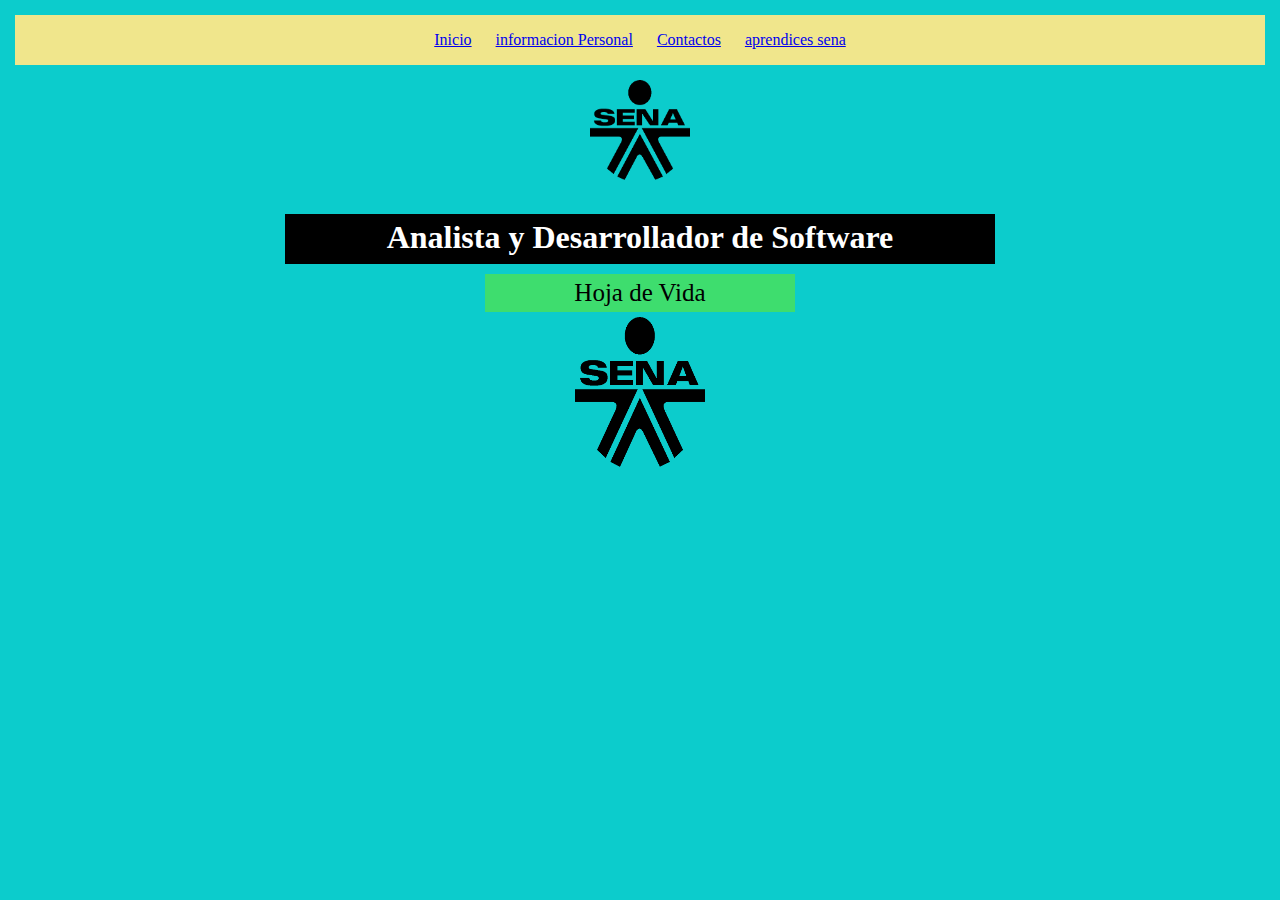
<file: index.html>
<!DOCTYPE html>
<html lang="en">

<head>
    <meta charset="UTF-8">
    <meta http-equiv="X-UA-Compatible" content="IE=edge">
    <meta name="viewport" content="width=device-width, initial-scale=1.0">
    <title></title>
    <link rel="stylesheet" href="assets/css/style.css">
</head>

<body>
    <header>
        <nav class="container">
            <ul class="centered-list">
                <li><a href="index.html">Inicio</a></li>
                <li><a href="informacion.html">informacion Personal</a></li>
                <li><a href="contactos.html">Contactos</a></li>
                <li><a href="aprendices.sena.html">aprendices sena</a></li>
            </ul>
        </nav>
        <div>
            <center>
                <img src="assets/imag/logo_sena.png" alt="logo_sena" width="100px" height="100px">
        </div>
        </center>
    </header>
    <main>
        <center>
            <h1 class="titulo1">Analista y Desarrollador de Software</h1>
            <section>
                <article>
                    <p class="titulo2">
                        Hoja de Vida
                    </p>
                    <img src="assets/imag/logo_sena.png" alt="mi_foto" width="130px" height="150px">
                </article>
            </section>
    </main>
    </center>
</body>

</html>
</file>
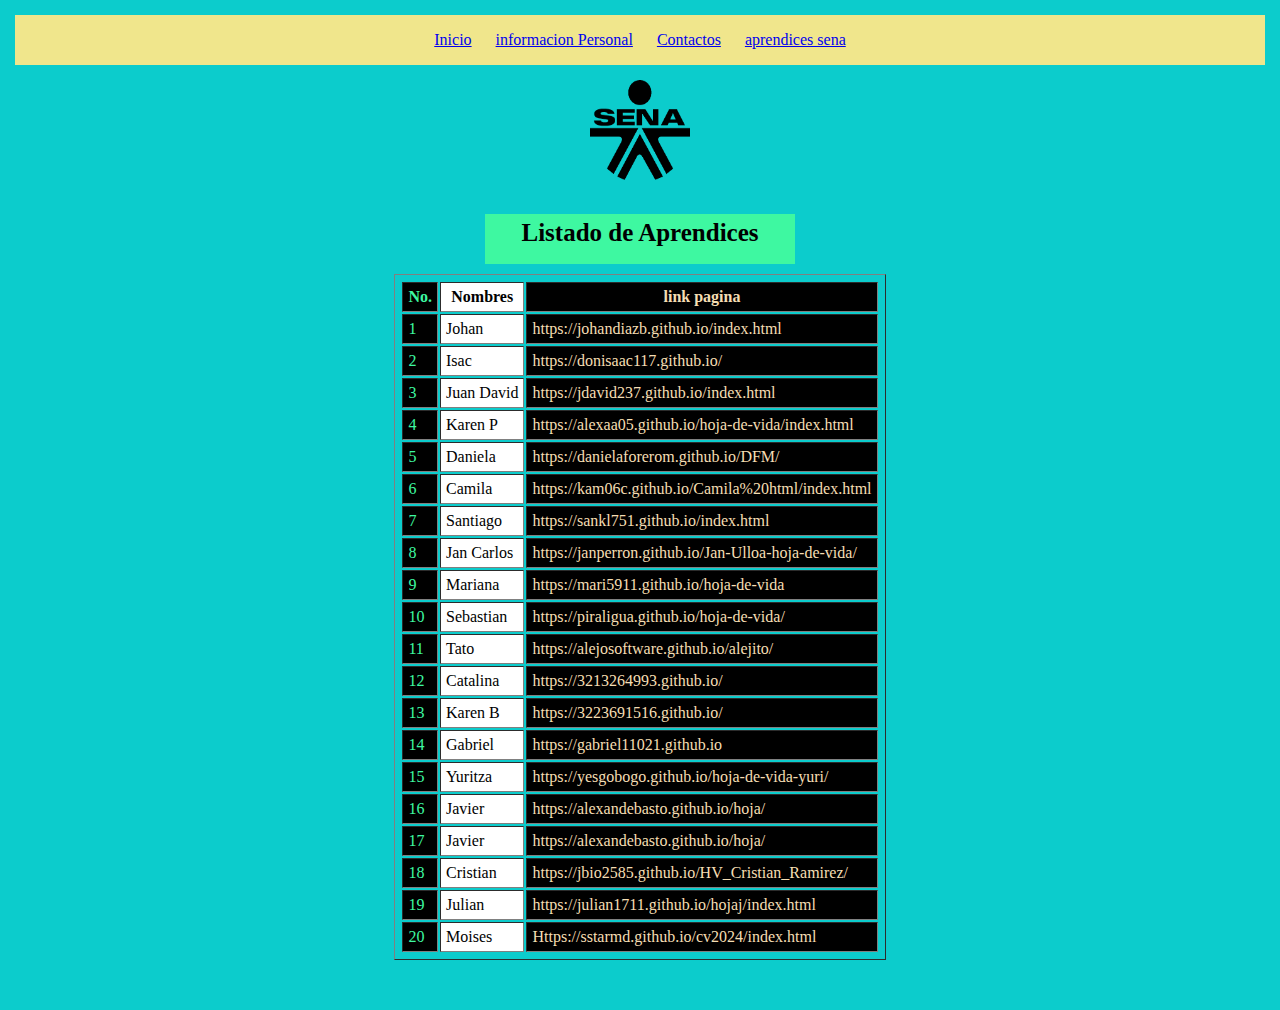
<file: aprendices.sena.html>
<!DOCTYPE html>
<html lang="en">

<head>
    <meta charset="UTF-8">
    <meta http-equiv="X-UA-Compatible" content="IE=edge">
    <meta name="viewport" content="width=device-width, initial-scale=1.0">
    <title></title>
    <link rel="stylesheet" href="assets/css/style.css">
</head>

<body>
    <header>
        <nav class="container">
            <ul class="centered-list">
                <li><a href="index.html">Inicio</a></li>
                <li><a href="informacion.html">informacion Personal</a></li>
                <li><a href="contactos.html">Contactos</a></li>
                <li><a href="aprendices.sena.html">aprendices sena</a></li>
            </ul>
        </nav>
        <div> <center>
            <img src="assets/imag/logo_sena.png" alt="" width="100px" height="100px">
        </div>
    </header>

    <main> <center>
        <h1 class="Listado">Listado de Aprendices</h1>
        <section>
            <article>
                <table border="1" <thead>
                    <tr>
                        <th class="si">No.</th>
                        <th class="alias">Nombres</th>
                        <th class="bueno">link pagina</th>
                    </tr>
                    </thead>

                    <tbody>
                        <tr>
                            <td class="si">1</td>
                            <td class="alias">Johan</td>
                            <td class="bueno">https://johandiazb.github.io/index.html</td>
                        </tr>

                        <tr>
                            <td class="si">2</td>
                            <td class="alias">Isac</td>
                            <td class="bueno">https://donisaac117.github.io/</td>
                        </tr>

                        <tr>
                            <td class="si">3</td>
                            <td class="alias">Juan David</td>
                            <td class="bueno">https://jdavid237.github.io/index.html</td>
                        </tr>

                        <tr>
                            <td class="si">4</td>
                            <td class="alias">Karen P</td>
                            <td class="bueno">https://alexaa05.github.io/hoja-de-vida/index.html</td>
                        </tr>

                        <tr>
                            <td class="si">5</td>
                            <td class="alias">Daniela</td>
                            <td class="bueno">https://danielaforerom.github.io/DFM/</td>
                        </tr>

                        <tr>
                            <td class="si">6</td>
                            <td class="alias">Camila</td>
                            <td class="bueno">https://kam06c.github.io/Camila%20html/index.html</td>
                        </tr>

                        <tr>
                            <td class="si">7</td>
                            <td class="alias">Santiago</td>
                            <td class="bueno">https://sankl751.github.io/index.html</td>
                        </tr>
                        <tr>
                            <td class="si">8</td>
                            <td class="alias">Jan Carlos</td>
                            <td class="bueno">	https://janperron.github.io/Jan-Ulloa-hoja-de-vida/</td>
                        </tr> 
                        <tr>
                            <td class="si">9</td>
                            <td class="alias">Mariana</td>
                            <td class="bueno">	https://mari5911.github.io/hoja-de-vida</td>
                        </tr>
                        <tr>
                            <td class="si">10</td>
                            <td class="alias">Sebastian</td>
                            <td class="bueno">https://piraligua.github.io/hoja-de-vida/</td>
                        </tr>
                        <tr>
                            <td class="si">11</td>
                            <td class="alias">Tato</td>
                            <td class="bueno">https://alejosoftware.github.io/alejito/</td>
                        </tr>
                        <tr>
                            <td class="si">12</td>
                            <td class="alias">Catalina</td>
                            <td class="bueno">https://3213264993.github.io/</td>
                        </tr>
                        <tr>
                            <td class="si">13</td>
                            <td class="alias">Karen B</td>
                            <td class="bueno">https://3223691516.github.io/</td>
                        </tr>
                        <tr>
                            <td class="si">14</td>
                            <td class="alias">Gabriel</td>
                            <td class="bueno">	https://gabriel11021.github.io</td>
                        </tr>
                        <tr>
                            <td class="si">15</td>
                            <td class="alias">Yuritza</td>
                            <td class="bueno">https://yesgobogo.github.io/hoja-de-vida-yuri/</td>
                        </tr>
                        <tr>
                            <td class="si">16</td>
                            <td class="alias">Javier</td>
                            <td class="bueno">https://alexandebasto.github.io/hoja/</td>
                        </tr>
                    </tr>
                    <tr>
                        <td class="si">17</td>
                        <td class="alias">Javier</td>
                        <td class="bueno">https://alexandebasto.github.io/hoja/</td>
                    </tr>
                </tr>
                <tr>
                    <td class="si">18</td>
                    <td class="alias">Cristian</td>
                    <td class="bueno">	https://jbio2585.github.io/HV_Cristian_Ramirez/</td>
                </tr>
            </tr>
            <tr>
                <td class="si">19</td>
                <td class="alias">Julian</td>
                <td class="bueno">	https://julian1711.github.io/hojaj/index.html</td>
            </tr>
        </tr>
        <tr>
            <td class="si">20</td>
            <td class="alias">Moises</td>
            <td class="bueno">Https://sstarmd.github.io/cv2024/index.html</td>
        </tr>
                    </tbody>
                </table>
            </article>
        </section>
        <div>
            <ul>

            </ul>
        </div> </center>
    </main> </center>
</body>

</html>
</file>
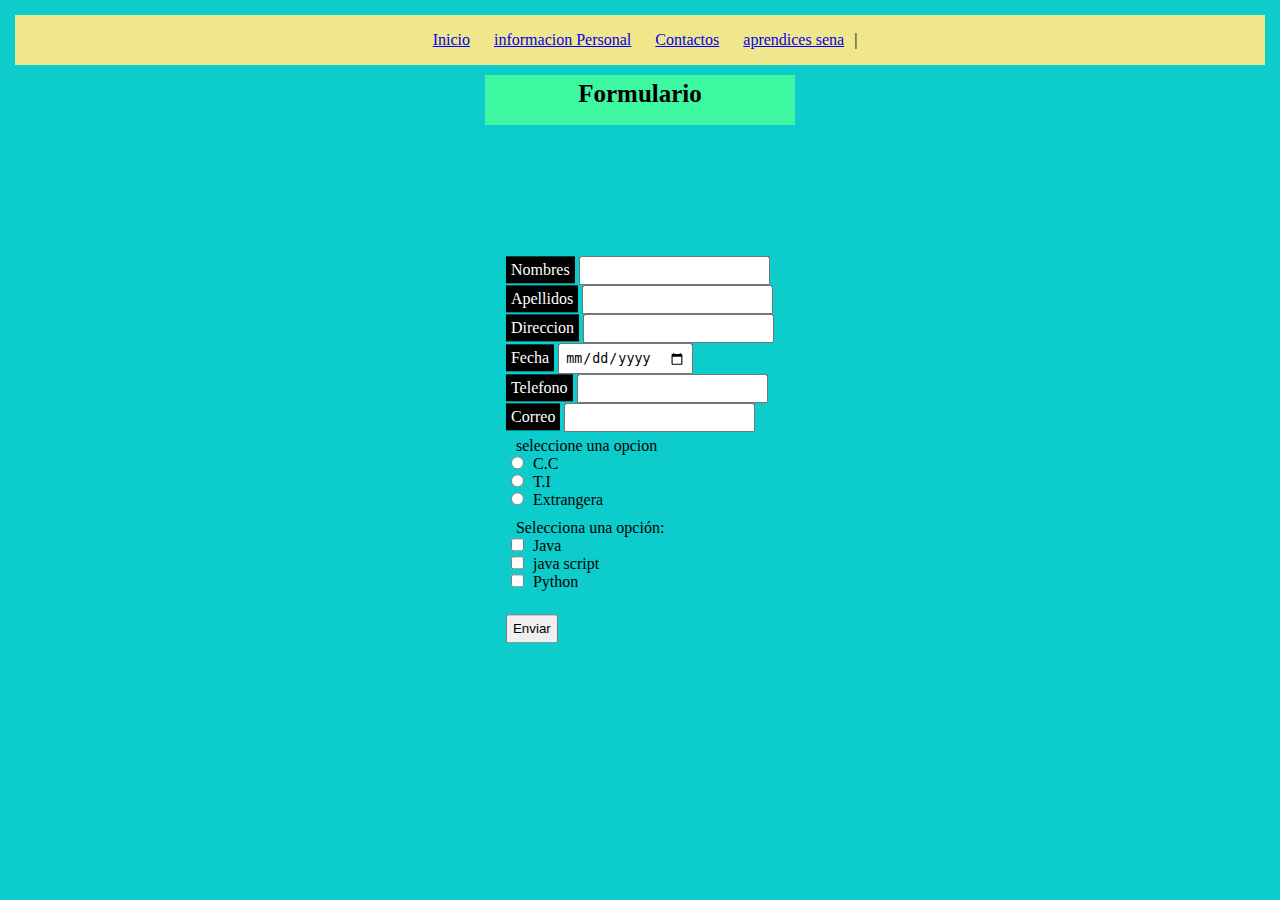
<file: contactos.html>
<!DOCTYPE html>
<html lang="en">
<head>
    <meta charset="UTF-8">
    <meta http-equiv="X-UA-Compatible" content="IE=edge">
    <meta name="viewport" content="width=device-width, initial-scale=1.0">
    <title></title>
    <link rel="stylesheet" href="assets/css/style.css">
</head>
<body>
    <header>
            <nav  class="container">
                <ul class="centered-list">
                    <li><a href="index.html">Inicio</a></li>
                    <li><a href="informacion.html">informacion Personal</a></li>
                    <li><a href="contactos.html">Contactos</a></li>
                    <li><a href="aprendices.sena.html">aprendices sena</a></li>
                </ul>|
            </nav>
<main> 
    <center>
        <h1 class="formu">Formulario</h1>
        </center>
    <li class="centrar">
        <label for="Nombre" class="no">Nombres</label>
        <input type="text" id="Nombres" name="Nombres">
        <br>

        <label for="Apellido" class="no">Apellidos</label>
        <input type="text" id="Apellidos" name="Apellidos"> 
        <br>

        <label for="Direccion" class="no">Direccion</label>
        <input type="text" id="Direccion" name="Direccion">
        <br>

        <label for="Fecha" class="no">Fecha</label>
        <input type="date" id="Fecha" name="Fecha">
        <br>

        <label for="Telefono" class="no">Telefono</label>
        <input type="text" id="Telefono" name="Telefono">
        <br>

        <label for="Correo" class="no">Correo</label>
        <input type="text" id="Correo" name="Correo">
        <br>
        <form action="Tipo Documento">
            <label for="opcion">seleccione una opcion</label><br>
            <input type="radio" id="C.C" name="tipo" value="C.C">
            <label for="C.C">C.C</label><br>

            <input type="radio" id="T.I" name="tipo" value="T.I">
            <label for="T.I">T.I</label><br>

            <input type="radio" id="Extrangera" name="tipo" value="Extrangera">
            <label for="Extrangera">Extrangera</label><br>
        </form>
        <form action="Lenguaje Favorito">
            <label for="opcion">Selecciona una opción:</label><br>
            <input type="checkbox" id="Java" name="Lenguaje" value="Java">
            <label for="Java">Java</label><br>
            <input type="checkbox" id="Java Script" name="Lenguaje" value="java Script">
            <label for="java script">java script</label><br>
            <input type="checkbox" id="Python" name="Lenguaje" value="Python">
            <label for="Python">Python</label><br><br>
        </form>
        <button>Enviar</button>
    </li>
</main>
</body>
</file>
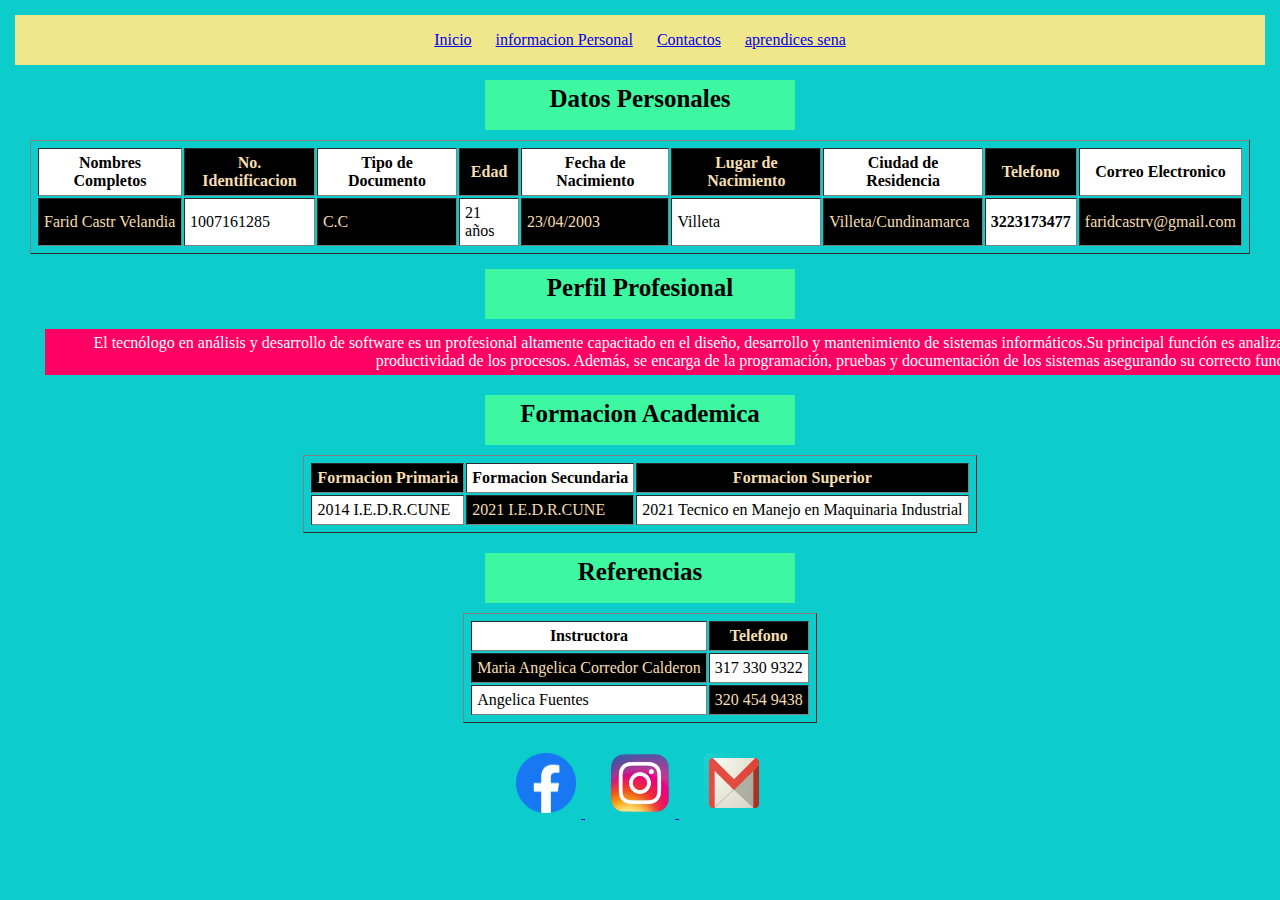
<file: informacion.html>
<!DOCTYPE html>
<html lang="en">

<head>
    <meta charset="UTF-8">
    <meta http-equiv="X-UA-Compatible" content="IE=edge">
    <meta name="viewport" content="width=device-width, initial-scale=1.0">
    <title></title>
    <link rel="stylesheet" href="assets/css/style.css">
</head>

<body>
    <header>
        <nav class="container">
            <ul class="centered-list">
                <li><a href="index.html">Inicio</a></li>
                <li><a href="informacion.html">informacion Personal</a></li>
                <li><a href="contactos.html">Contactos</a></li>
                <li><a href="aprendices.sena.html">aprendices sena</a></li>
            </ul>
        </nav>
    </header>
    <main>
        <center>
            <h1 class="titulo3">Datos Personales</h1>
            <section>
                <article>
                    <table border="1" <thead>
                        <tr>
                            <th class="nombre">Nombres Completos</th>
                            <th class="No">No. Identificacion</th>
                            <th class="tipo">Tipo de Documento</th>
                            <th class="edad">Edad</th>
                            <th class="fecha">Fecha de Nacimiento</th>
                            <th class="nacimiento">Lugar de Nacimiento</th>
                            <th class="ciudad">Ciudad de Residencia</th>
                            <th class="tele">Telefono</th>
                            <th class="correo">Correo Electronico</th>
                        </tr>
                        </thead>
                        <tbody>
                            <tr>
                                <td class="yo">Farid Castr Velandia</td>
                                <td class="numero">1007161285</td>
                                <td class="cedula">C.C</td>
                                <td class="tiempo">21 años</td>
                                <td class="cumple">23/04/2003</td>
                                <td class="nacio">Villeta</td>
                                <td class="vive">Villeta/Cundinamarca</td>
                                <th class="celu">3223173477</th>
                                <td class="men">faridcastrv@gmail.com</td>
                            </tr>
                        </tbody>
                    </table>
                </article>
                <main>
                    <main>
                        <h1 class="titulo4">Perfil Profesional</h1>
                        <section>
                            <article>
                                <p class="titulo5">
                                    El tecnólogo en análisis y desarrollo de software es un profesional altamente
                                    capacitado en el diseño, desarrollo y mantenimiento de sistemas informáticos.Su
                                    principal función es analizar las necesidades de los usuarios para crear soluciones
                                    que mejoren la eficiencia y productividad de los procesos. Además, se encarga de la
                                    programación, pruebas y documentación de los sistemas asegurando su correcto
                                    funcionamiento y actualización constante.
                                </p>
                            </article>
                        </section>
                    </main>
                    <main>
                        <h1 class="titulo6">Formacion Academica</h1>
                        <section>
                            <Article>
                                <Table border="1" <thead>
                                    <tr>
                                        <th class="primaria">Formacion Primaria</th>
                                        <th class="secundaria">Formacion Secundaria</th>
                                        <Th class="superior">Formacion Superior</Th>
                                    </tr>
                                    </thead>
                                    <tbody>
                                        <tr>
                                            <td class="pri">
                                                2014
                                                I.E.D.R.CUNE
                                            </td>
                                            <td class="secu">
                                                2021
                                                I.E.D.R.CUNE
                                            </td>
                                            <td class="tecnico">
                                                2021
                                                Tecnico en Manejo en Maquinaria Industrial
                                            </td>
                                        </tr>
                                    </tbody>
                                </Table>
                            </Article>
                        </section>
                    </main>
                    <main>
                        <h1 class="titulo7">Referencias</h1>
                        <section>
                            <article>
                                <table border="1" <thead>
                                    <tr>
                                        <th class="ins">Instructora</th>
                                        <th class="tel">Telefono</th>
                                    </tr>
                                    </thead>
                                    <tbody>
                                        <tr>
                                            <td class="ins2">Maria Angelica Corredor Calderon</td>
                                            <td class="tel2">317 330 9322</td>
                                        </tr>
                                        <tr>
                                            <td class="ins3">Angelica Fuentes</td>
                                            <td class="tel3">320 454 9438</td>
                                        </tr>
                                    </tbody>
                                </table>
                            </article>
                        </section>
                    </main>
                    <div>
                        <ul>
                            <li><a href="https://www.facebook.com/Andres.Farid.Castro?mibextid=LQQJ4d"
                                    target="_blank">
                                    <img src="assets/imag/face.png" alt="mi_facebook" width="60px" height="60px">
                                </a></li>

                            <li><a href="https://www.instagram.com/f4rid_23" target="_blank">
                                    <img src="assets/imag/insta.png" alt="mi_instagram" width="60px" height="60px">
                                </a></li>

                            <li><a href="faridcastrv@gmail.com" target="_blank">
                                <img src="assets/imag/email.png" alt="mi_correo" width="60px" height="60px">
                            </a></li>
                            
                          
                        </ul>
                    </div>
                </main>
        </center>
</body>

</html>
</file>
<file: assets/css/style.css>
body{
    background-color: rgb(12, 204, 204);
}

*{
    margin: 0px;
    padding: 5px;
}
.titulo1{
    color:rgb(255, 255, 255);
    width: 700px;
    height: 40px;
    background-color:rgb(0, 0, 0);
}

.titulo2{
    color: black;
    font-size: 25px;
    width: 300px;
    height: 50pxpx;
    background-color: rgb(62, 221, 110);

}

.titulo3{
    color: black;
    font-size: 25px;
    width: 300px;
    height: 40px;
    background-color:rgb(62, 248, 161);
  }

.titulo4{
    color: black;
    font-size: 25px;
    width: 300px;
    height: 40px;
    background-color: rgb(62, 248, 161);
}

.titulo5{
    color: rgb(255, 255, 255);
    font-size: px
    height: 200px;
    width: 1800px;
    background-color: rgb(255, 1, 99);
}

.titulo6{
    color: black;
    font-size: 25px;
    width: 300px;
    height: 40px;
    background-color: rgb(62, 248, 161);
}

.titulo7{
    color: black;
    font-size: 25px;
    width: 300px;
    height: 40px;
    background-color:rgb(62, 248, 161);
}

ul{
    list-style-type:  none;
}

li{
    display: inline;
}

.container {
    display: flex;
    justify-content: center;
    align-items: center;
    height: 40px;
    background-color: khaki;
  }

  .centered-list {
    list-style-type: none;
    padding: 0;
    text-align: center;
  }

  .nombre{
    color: black;
    background-color:white;
  }

  .No{
    color: wheat;
    background-color: black;
  }

  .tipo{
    color: black;
    background-color: white;
  }

  .edad{
    color: wheat;
    background-color: black;
  }

  .fecha{
    color: black;
    background-color: white;
  }

  .nacimiento{
    color: wheat;
    background-color: black;
  }

  .ciudad{
    color: black;
    background-color: white;
  }

  .tele{
    color: wheat;
    background-color: black;
  }

  .correo{
    color: black;
    background-color: white;
  }

  .yo{
    color: wheat;
    background-color: black;
  }

  .numero{
    color: black;
    background-color:white;
}

  .cedula{
    color: wheat;
    background-color: black;
  }

  .tiempo{
    color: black;
    background-color: white;
  }

  .cumple{
    color: wheat;
    background-color: black;
  }

  .nacio{
    color: black;
    background-color: white;
  }

  .vive{
    color: wheat;
    background-color: black;
  }

  .celu{
    color: black;
    background-color: white;
  }

  .men{
    color: wheat;
    background-color: black;
  }

  .frase2{
    color:black;
    background-color: white;
}

  .frase3{
    color:black;
    background-color: white;
}

  .frase4{
    color:black;
    background-color: white;
}

  .primaria{
    color: wheat;
    background-color: black;
  }

  .secundaria{
    color: black;
    background-color: white;
  }

  .superior{
    color: wheat;
    background-color: black;
  }

  .pri{
    color: black;
    background-color: white;
  }

  .secu{
    color: wheat;
    background-color: black;
  }

  .tecnico{
    color: black;
    background-color: white;
  }

  .ins{
    color: black;
    background-color: white;
  }

  .tel{
    color: wheat;
    background-color: black;
  }

  .ins2{
    color: wheat;
    background-color: black;
  }

  .tel2{
    color: black;
    background-color: white;
  }

  .ins3{
    color: black;
    background-color: white;
  }

  .tel3{
    color: wheat;
    background-color: black;
  }

  .Listado{
    color: black;
    font-size: 25px;
    width: 300px;
    height: 40px;
    background-color:rgb(62, 248, 161);
  }

  .si{
    color: rgba(62, 248, 161);
    background-color: black;
  }

  .alias{
    color: black;
    background-color: white;
  }

  .bueno{
    color: wheat;
    background-color: black;
  }

  .centrar {
    position: absolute;
    top: 50%;
    left: 50%;
    transform: translate(-50%, -50%);
  }

  .formu{
    color: black;
    font-size: 25px;
    width: 300px;
    height: 40px;
    background-color: rgb(62, 248, 161);
  }

  .no{
    color: rgb(255, 254, 254);
    background-color: black;
  }

  input:hover {
    background-color:rgb(62, 248, 161);
    color: black;
  }
</file>
